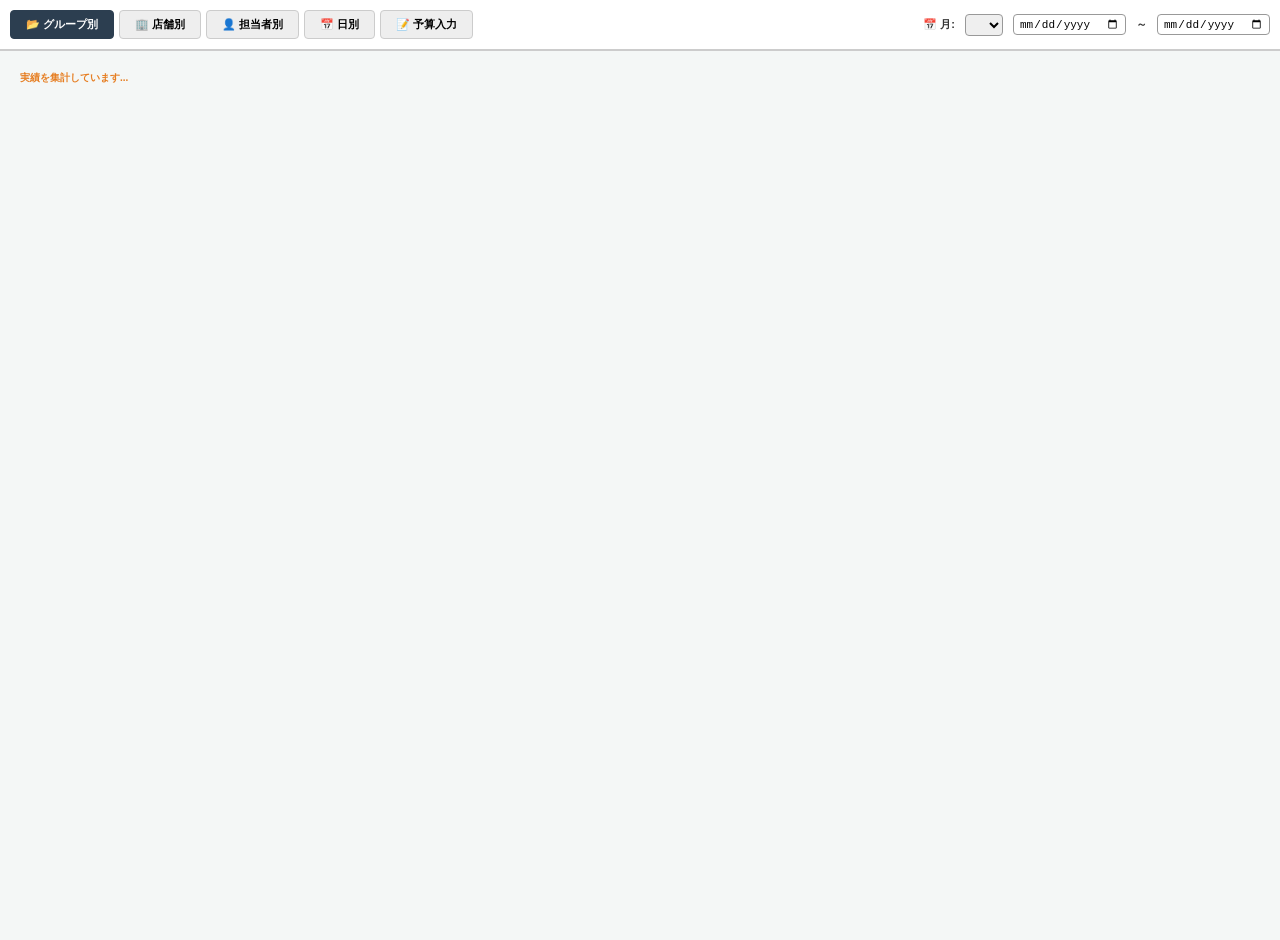
<file: index.html>
<!DOCTYPE html>
<html lang="ja">
<head>
    <meta charset="UTF-8">
    <title>全社用ダッシュボード</title>
    <script src="https://live.zwidgets.com/js-sdk/1.2/ZohoEmbededAppSDK.min.js"></script>
    <link rel="stylesheet" href="./css/style.css?v=20261120c">
</head>
<body>
    <div class="tab-menu-container">
        <div class="tab-btn-group">
            <button class="tab-btn active" id="btn-group" onclick="showPage('group-page')">📂 グループ別</button>
            <button class="tab-btn" id="btn-store" onclick="showPage('store-page')">🏢 店舗別</button>
            <button class="tab-btn" id="btn-staff" onclick="showPage('staff-page')">👤 担当者別</button>
            <button class="tab-btn" id="btn-daily" onclick="showPage('daily-page')">📅 日別</button>
            <button class="tab-btn" id="btn-budget" onclick="biOpenPage()">📝 予算入力</button>
        </div>
        <div class="filter-group">
            <span>📅 月: </span><select id="month-selector" onchange="syncMonthToCalendar()"></select>
            <input type="date" id="start-date" class="date-input" onchange="fetchByCOQL()"> ～
            <input type="date" id="end-date" class="date-input" onchange="fetchByCOQL()">
            <div id="group-filter-area" style="display: none; margin-left:10px;">📂 <select id="group-selector" onchange="filterStoreByGroup()"></select></div>
            <div id="staff-filter-area" style="display: none; margin-left:10px;">🏢 <select id="store-selector" onchange="filterStaffByStore()"></select></div>
        </div>
    </div>
    <div id="loading">実績を集計しています...</div>
    <div id="group-page" class="page-content active"><div class="table-wrapper" id="group-table-container"></div></div>
    <div id="store-page" class="page-content"><div class="table-wrapper" id="store-table-container"></div></div>
    <div id="staff-page" class="page-content"><div class="table-wrapper" id="staff-table-container"></div></div>
    <div id="daily-page" class="page-content"><div class="daily-bar">絞り込み: <select id="daily-filter" onchange="renderDaily()"><option value="all">全店</option></select></div><div class="table-wrapper" id="daily-table-container"></div></div>
    <div id="budget-page" class="page-content"><div class="daily-bar">月: <select id="bi-month" onchange="biLoad()"></select>　店舗: <select id="bi-store" onchange="biLoad()"><option value="">（店舗を選んでください）</option></select>　<button type="button" class="tab-btn" id="bi-copy" onclick="biCopyPrev()">前月をコピー</button><span class="bi-add-wrap"><button type="button" class="tab-btn" id="bi-add" onclick="biAddOpen()">＋担当者を追加</button><div id="bi-add-pop" class="bi-add-pop" hidden><input type="text" id="bi-add-q" placeholder="名前の一部（2文字以上）" oninput="biAddInput()" autocomplete="off"><div id="bi-add-list"></div><div class="bi-add-note">値を入れて保存すると、次からも並びます（保存せずに店舗・月を変えると消えます）</div><div class="bi-add-note">見つからないときは、CRM の『マスタ』に担当者を登録してください（マスタカテゴリー＝担当者）</div></div></span>　<span id="bi-info"></span>　<span id="bi-status"></span><span class="bi-hint">セルに入れて Enter で保存（空にすると消えます）。Excel・スプレッドシートからまとめて貼り付けられます</span></div><div class="table-wrapper" id="budget-table-container"></div></div>
    <script src="./js/main.js?v=20261120c"></script>
</body>
</html>
</file>
<file: css/style.css>
@charset "UTF-8";
body { font-family: "Meiryo", sans-serif; font-size: 10px; margin: 0; background-color: #f4f7f6; color: #333; overflow: hidden; }
.tab-menu-container { position: sticky; top: 0; z-index: 2000; background: #fff; padding: 10px; border-bottom: 2px solid #ccc; display: flex; align-items: center; justify-content: space-between; }
.tab-btn-group { display: flex; gap: 5px; }
.tab-btn { padding: 6px 15px; cursor: pointer; border: 1px solid #ccc; background: #eee; font-weight: bold; border-radius: 4px; font-size: 11px; }
.tab-btn.active { background: #2c3e50; color: white; border-color: #2c3e50; }
.filter-group { display: flex; align-items: center; gap: 10px; font-weight: bold; font-size: 11px; }
.date-input { padding: 2px 5px; border-radius: 4px; border: 1px solid #999; font-size: 11px; }
select { padding: 3px 8px; border-radius: 4px; border: 1px solid #999; font-size: 11px; }
.table-wrapper { overflow: auto; height: calc(100vh - 65px); width: 100vw; }

table { border-collapse: separate; border-spacing: 0; width: max-content; background: white; table-layout: fixed !important; }

/* 全てのセルに強制的に幅を指定 */
th, td {
    border: 1px solid #d9d9d9;
    padding: 0;
    text-align: center;
    white-space: nowrap;
    width: 100px !important;
    min-width: 100px !important;
    max-width: 100px !important;
    box-sizing: border-box;
    overflow: hidden;
}

/* 1列目：項目名固定 */
.sticky-col-item {
    position: sticky !important;
    left: 0 !important;
    background-color: #f2f2f2;
    font-weight: bold;
    z-index: 110 !important;
    border-right: 2px solid #444 !important;
    width: 170px !important;
    min-width: 170px !important;
    max-width: 170px !important;
    text-align: left;
    padding-left: 5px;
}

/* 2列目：合計列固定 */
.sticky-col-total {
    position: sticky !important;
    left: 170px !important;
    background-color: #fff9e6;
    font-weight: bold;
    z-index: 100 !important;
    border-right: 2px solid #444 !important;
    width: 105px !important;
    min-width: 105px !important;
    max-width: 105px !important;
}

.shop-header { background-color: #44546a; color: white; height: 35px; position: sticky; top: 0; z-index: 150; }
.section-row { background-color: #adb9ca; font-weight: bold; text-align: left; padding: 4px 10px; color: black; font-size: 11px; position: sticky; left: 0; z-index: 180; }

.cell-stack { display: flex; flex-direction: column; width: 100%; height: 100%; justify-content: center; text-align: center; }
.stack-upper { display: flex; width: 100%; border-bottom: 1px dotted #d9d9d9; height: 18px; line-height: 18px; }
.val-kei { color: #0070c0; width: 50%; border-right: 1px dotted #d9d9d9; font-size: 9px; text-align: center; }
.val-fu { color: #c00000; width: 50%; font-size: 9px; text-align: center; }
.stack-lower { font-weight: bold; height: 20px; line-height: 20px; color: #000; font-size: 10px; text-align: center; }
.stack-label-3 { display: flex; width: 100%; border-bottom: 1px dotted #ccc; height: 13px; line-height: 13px; font-size: 8px; color: #333; background: rgba(0,0,0,0.03); }
.stack-values-3 { display: flex; width: 100%; border-bottom: 1px dotted #ccc; height: 16px; line-height: 16px; }
.stack-total-3 { font-weight: bold; height: 18px; line-height: 18px; color: #b00; font-size: 10px; text-align: center; }
.bg-sou-upper { background-color: #ead1dc !important; font-weight: bold; height: 20px; line-height: 20px; font-size: 10px; border-bottom: 1px solid #d9d9d9 !important; text-align: center; display: flex; align-items: center; justify-content: center; }
.bg-sou-lower { background-color: #ffffff !important; font-weight: normal; height: 18px; line-height: 18px; border-top: 1px solid #d9d9d9; display: flex; justify-content: center; }
.force-red { color: #ff0000 !important; }
#loading { padding: 20px; color: #e67e22; font-weight: bold; }
.page-content { display: none; } .page-content.active { display: block; }

/* 押すと案件の一覧が出るセル（大きさ・文字は変えず、カーソルとホバーの色だけ） */
td.dd-cell { cursor: pointer; }
td.dd-cell:hover { filter: brightness(0.92); }
td.dd-cell .val-kei:hover, td.dd-cell .val-fu:hover { text-decoration: underline; }

/* 日別の表（セル幅・文字の大きさは既存の表と同じ。th/td の 100px をそのまま使う） */
.daily-bar { padding: 6px 10px; font-weight: bold; font-size: 11px; background: #fff; border-bottom: 1px solid #d9d9d9; }
#daily-table-container { height: calc(100vh - 100px); }
.daily-table td { background: #fff; }
.daily-table .daily-sticky { position: sticky; left: 0; z-index: 110; border-right: 2px solid #444; }
.daily-table th.daily-sticky { z-index: 160; }
.daily-val { height: 20px; line-height: 20px; font-weight: bold; font-size: 10px; text-align: center; }
.daily-table td.daily-sat .daily-val { color: #0070c0; }
.daily-table td.daily-sun .daily-val { color: #c00000; }
.daily-table td.daily-neg .daily-val { color: #ff0000; }
.daily-table td.daily-j { background: #ffe599; }
.daily-table td.daily-ly { background: #d9d2e9; }
.daily-table tr.daily-total td { background: #fff9e6; border-top: 2px solid #444; }
.daily-table tr.daily-total td.daily-ly { background: #d9d2e9; }
/* 予算のセル（押すと予算入力を開く） */
td.bud-cell { cursor: pointer; }
td.bud-cell:hover { filter: brightness(0.92); }

/* 予算入力（既存の表と同じ幅・文字の大きさ） */
#budget-table-container { height: calc(100vh - 100px); }
.daily-bar .tab-btn { padding: 3px 10px; }
#bi-status { font-weight: normal; margin-right: 10px; }
#bi-info { font-weight: bold; color: #2c3e50; }
/* 曜日の重み・日別の予算（予算入力の下） */
#bi-plan { padding-bottom: 20px; }
.bi-sec-title { margin: 14px 0 4px 6px; font-weight: bold; font-size: 11px; color: #2c3e50; }
.bi-sec-title .tab-btn { margin-left: 10px; padding: 2px 8px; font-size: 10px; }
.bi-sec-sub { margin-left: 8px; font-weight: normal; font-size: 10px; color: #666; }
.bi-note2 { margin: 3px 0 0 6px; font-size: 10px; color: #888; }
.bi-warn { margin: 3px 0 4px 6px; font-size: 11px; font-weight: bold; color: #c62828; }
.bi-table input.bi-input-x { width: 100%; box-sizing: border-box; font-size: 10px; font-weight: bold; text-align: right; font-family: inherit; padding: 2px 4px; border: 1px solid #d0d7de; border-radius: 3px; background: #fff; }
.bi-table input.bi-input-x:focus { outline: none; border-color: #5b8fd6; }
.bi-table input.bi-input-x:disabled { background: #f2f2f2; color: #777; }
.bi-d-table tr.bi-manual td { background: #fff2cc; }
.bi-hol { margin-left: 3px; font-size: 8px; color: #c00000; }
.my-store-mark { font-size: 9px; color: #ffd966; margin-right: 2px; }
/* 担当者を追加（候補の小窓） */
.bi-add-wrap { position: relative; display: inline-block; margin-left: 6px; }
.bi-add-pop { position: absolute; top: 100%; left: 0; z-index: 3000; margin-top: 4px; width: 280px; background: #fff; border: 1px solid #999; border-radius: 4px; box-shadow: 0 4px 12px rgba(0,0,0,0.2); padding: 6px; font-weight: normal; }
.bi-add-pop[hidden] { display: none; }
#bi-add-q { width: 100%; box-sizing: border-box; font-size: 11px; padding: 3px 6px; border: 1px solid #999; border-radius: 3px; }
#bi-add-list { max-height: 240px; overflow-y: auto; margin-top: 4px; }
.bi-add-item { padding: 4px 6px; cursor: pointer; font-size: 11px; border-bottom: 1px solid #eee; }
.bi-add-item:hover { background: #eef4fb; }
.bi-add-item.bi-add-on { color: #aaa; cursor: default; }
.bi-add-item.bi-add-on:hover { background: transparent; }
.bi-add-tag { margin-left: 6px; font-size: 9px; color: #aaa; }
.bi-add-msg { padding: 4px 6px; font-size: 10px; color: #666; }
.bi-add-msg.bi-err { color: #c62828; }
.bi-add-note { margin-top: 4px; font-size: 9px; color: #888; white-space: normal; line-height: 1.4; }
#bi-status.bi-ok { color: #2e7d32; }
#bi-status.bi-err { color: #c62828; }
.bi-hint { font-weight: normal; color: #666; }
.bi-table td.bi-name { white-space: normal; line-height: 1.3; padding: 3px 5px; }
.bi-note { color: #888; font-weight: normal; font-size: 9px; }
.bi-table td.bi-td { padding: 2px 3px; vertical-align: top; }
.bi-table input.bi-input { width: 100%; box-sizing: border-box; font-size: 10px; font-weight: bold; text-align: right; font-family: inherit; padding: 2px 4px; border: 1px solid #d0d7de; border-radius: 3px; background: #fff; }
.bi-table input.bi-input:focus { outline: none; border-color: #5b8fd6; }
.bi-table input.bi-input:disabled { background: #f2f2f2; color: #777; }
.bi-table .dd-ed-msg { font-size: 9px; color: #666; line-height: 1.3; white-space: normal; text-align: left; }
.bi-table .dd-ed-msg:empty { display: none; }
.bi-table .dd-ed-msg.dd-ed-ok { color: #2e7d32; }
.bi-table .dd-ed-msg.dd-ed-err { color: #c62828; }
.bi-table tr.daily-total td.sticky-col-item { background: #fff9e6; }

/* 日別の表だけは画面の幅に収める（文字の大きさは変えない。見出しは折り返してよい） */
#daily-table-container table.daily-fit { width: 100% !important; table-layout: fixed !important; }
#daily-table-container table.daily-fit th, #daily-table-container table.daily-fit td { width: auto !important; min-width: 0 !important; max-width: none !important; }
#daily-table-container table.daily-fit col.dcol-day { width: 52px; }
#daily-table-container table.daily-fit col.dcol-wd { width: 36px; }
#daily-table-container table.daily-fit th { white-space: normal; line-height: 1.2; padding: 2px 1px; word-break: keep-all; overflow-wrap: anywhere; }
/* エラー文は折り返して全文を読めるように */
.bi-warn, #bi-status { white-space: normal; word-break: break-all; }

td.dl-cell { cursor: pointer; }
td.dl-cell:hover { filter: brightness(0.92); }

/* 案件の一覧（画面の上にかぶせる） */
#dd-overlay { position: fixed; inset: 0; z-index: 5000; background: rgba(0,0,0,0.35); display: none; align-items: center; justify-content: center; }
#dd-box { background: #fff; width: 92vw; max-width: 1200px; max-height: 88vh; display: flex; flex-direction: column; border-radius: 6px; box-shadow: 0 6px 24px rgba(0,0,0,0.3); font-size: 12px; }
#dd-head { display: flex; align-items: center; justify-content: space-between; padding: 10px 14px; background: #44546a; color: #fff; border-radius: 6px 6px 0 0; }
#dd-title { font-weight: bold; font-size: 13px; white-space: normal; }
#dd-close { background: transparent; color: #fff; border: none; font-size: 20px; line-height: 1; cursor: pointer; padding: 0 4px; }
#dd-sub { padding: 6px 14px; color: #333; border-bottom: 1px solid #d9d9d9; line-height: 1.6; }
#dd-body { overflow: auto; flex: 1 1 auto; min-height: 60px; }
#dd-box table.dd-table { width: 100%; table-layout: auto !important; border-collapse: collapse; }
#dd-box .dd-table th, #dd-box .dd-table td { width: auto !important; min-width: 0 !important; max-width: none !important; overflow: visible; padding: 4px 8px; text-align: left; font-size: 12px; }
#dd-box .dd-table th { position: sticky; top: 0; background: #f2f2f2; z-index: 1; }
#dd-box .dd-table td.dd-num { text-align: right; }
#dd-box .dd-table tbody tr[data-id] { cursor: pointer; }
#dd-box .dd-table tbody tr[data-id]:hover { background: #eef4fb; }
#dd-box .dd-table td.dd-ed { cursor: auto; }
#dd-box .dd-table .dd-ed-input { width: 100%; min-width: 7em; box-sizing: border-box; font-size: inherit; font-family: inherit; padding: 1px 4px; border: 1px solid #d0d7de; border-radius: 3px; background: #fff; }
#dd-box .dd-table input[type="datetime-local"].dd-ed-input { min-width: 13.5em; }
#dd-box .dd-table input[type="date"].dd-ed-input { min-width: 9.5em; }
#dd-box .dd-table .dd-ed-input:focus { outline: none; border-color: #5b8fd6; }
#dd-box .dd-table .dd-ed-input:disabled { background: #f2f2f2; color: #777; }
#dd-box .dd-table .dd-ed-msg { font-size: 11px; color: #666; line-height: 1.3; white-space: normal; }
#dd-box .dd-table .dd-ed-msg:empty { display: none; }
#dd-box .dd-table .dd-ed-msg.dd-ed-ok { color: #2e7d32; }
#dd-box .dd-table .dd-ed-msg.dd-ed-err { color: #c62828; }
</file>
